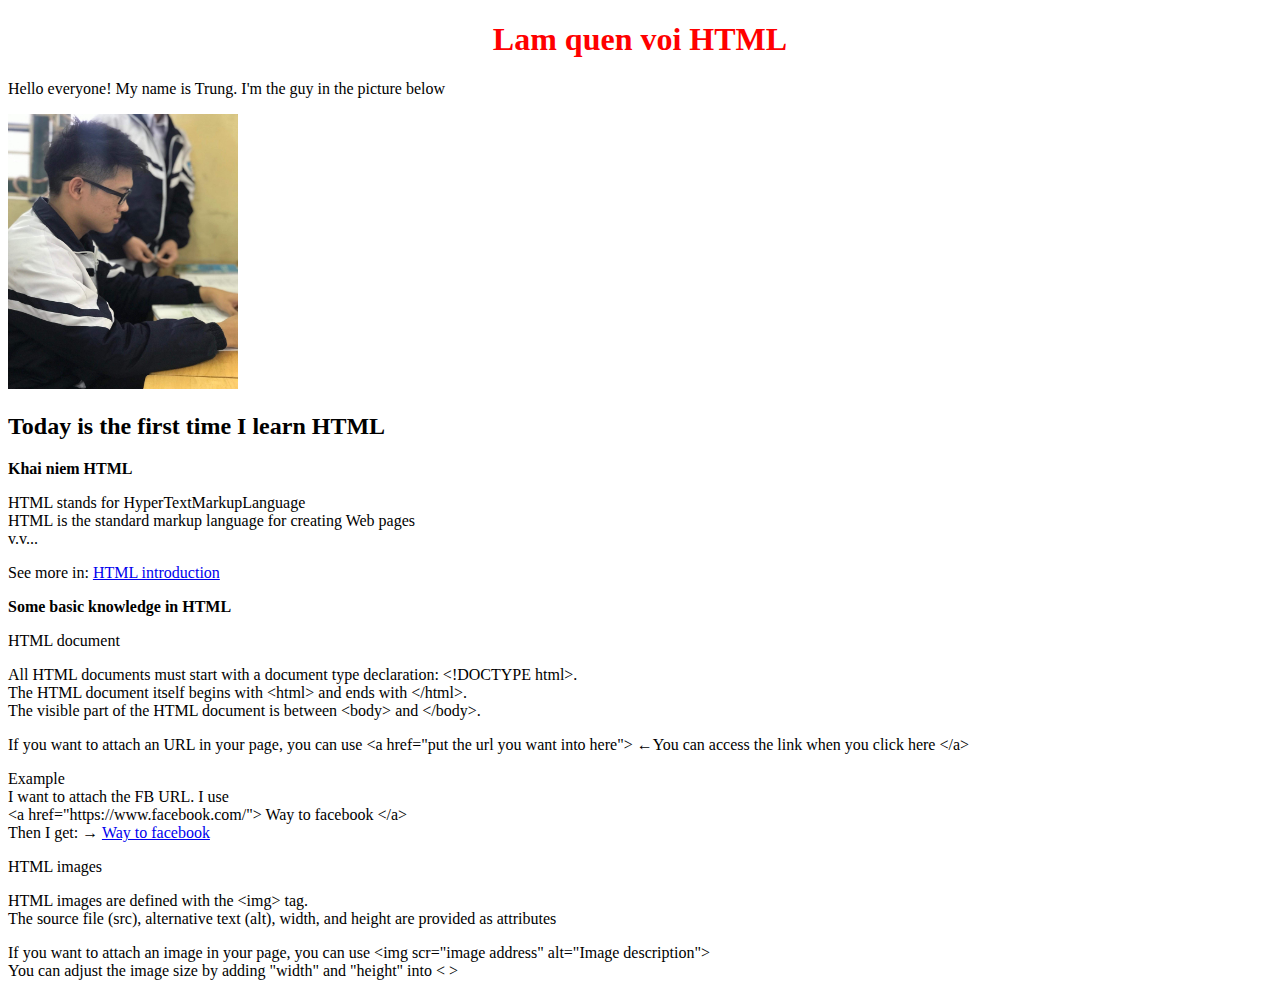
<file: index.html>
<!DOCTYPE html>
<html lang="en">
<head>
  <meta charset="UTF-8">
  <title style="color:blue;">Ngay 1</title>
</head>
<body>
  <h1 style="color: red;text-align: center "> Lam quen voi HTML</h1>
  <p>Hello everyone! My name is Trung. I'm the guy in the picture below</p>
  <img src="./trung.JPG" width="230" alt="T-rung" height="275" class="centerimg">
  <h2 class="hi1"><b>Today is the first time I learn HTML</b></h2>
  <p><b>Khai niem HTML</b></p>
  <p>HTML stands for HyperTextMarkupLanguage <br>HTML is the standard markup language for creating Web pages <br>v.v...</p>
  <p>See more in: <a href="https://www.w3schools.com/html/html_intro.asp">HTML introduction</a></p>
  <p class="hi2"><b>Some basic knowledge in HTML</b></p>
  <p>HTML document</p>
  <p>All HTML documents must start with a document type declaration: &lt;!DOCTYPE html&gt;.
<br>The HTML document itself begins with &lt;html&gt; and ends with &lt;/html&gt;.
<br>The visible part of the HTML document is between &lt;body&gt; and &lt;/body&gt;.</p>
<p>If you want to attach an URL in your page, you can use &lt;a href="put the url you want into here"&gt; &larr;You can access the link when you click here &lt;/a&gt;</p>
<p>Example <br> I want to attach the FB URL. I use <br>
&lt;a href="https://www.facebook.com/"&gt; Way to facebook &lt;/a&gt;
<br>Then I get: &rarr;
<a href="https://www.facebook.com/"> Way to facebook </a>
</p>
<p>HTML images</p>
<p>HTML images are defined with the &lt;img&gt; tag.
<br>
The source file (src), alternative text (alt), width, and height are provided as attributes
</p>
<p>If you want to attach an image in your page, you can use &lt;img scr="image address" alt="Image description"&gt;<br>You can adjust the image size by adding "width" and "height" into &lt; &gt; </p>
</body>
</html>
</file>
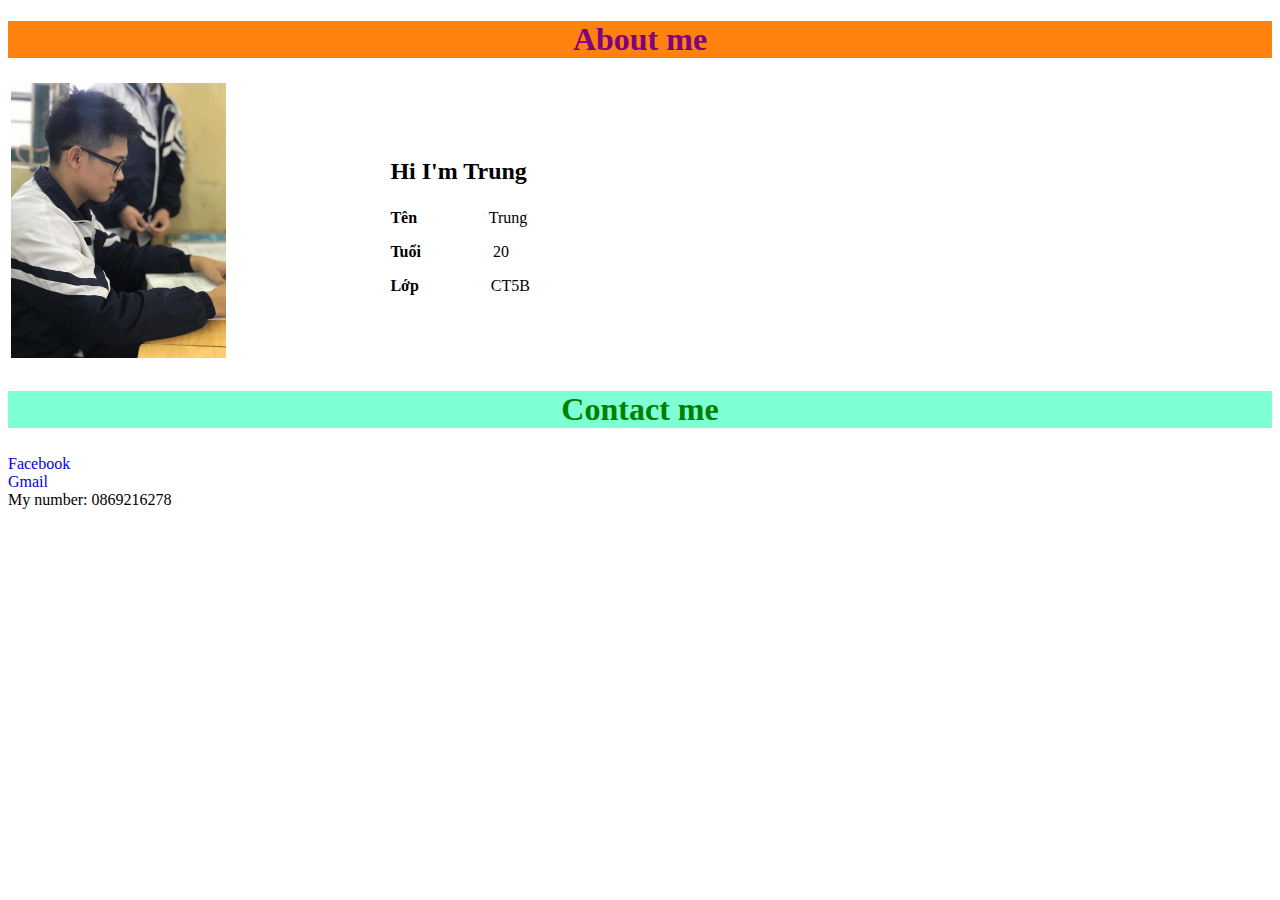
<file: gtbt.html>
<!DOCTYPE html>
<html lang="en">
<head>
    <link rel="stylesheet" type="text/css" href="style.css">
    <meta charset="UTF-8">
    <meta http-equiv="X-UA-Compatible" content="IE=edge">
    <meta name="viewport" content="width=device-width, initial-scale=1.0">
    <title>Web của Trung</title>
</head>
<body>
    <h1>About me</h1>
    <table>
        <tr>
            <td width="30%"><img src="/trung.JPG" alt="Trung" width="215" height="275"></td>
            <td><p class="hi"><b> Hi I'm Trung</b></p>
                <p><b>Tên</b>  &emsp;&emsp;&emsp;&emsp; Trung</p>
                <p><b>Tuổi</b> &emsp;&emsp;&emsp;&emsp; 20</p>
                <p><b>Lớp</b> &emsp;&emsp;&emsp;&emsp; CT5B</p>
            </td>
        </tr>
    </table>
    <h2>Contact me</h2>
        <p>
            <a style="text-decoration: none"  href="https://www.facebook.com/doquangtrungpm" target="_blank">Facebook</a><br>
            <a style="text-decoration: none"  href="https://docs.google.com/document/d/1RHt-jHnMsA9OdT8NFaho_YYlzfMPEdi4_2weFbc3r9I/edit?usp=sharing" target="_blank">Gmail</a>
            <br>My number: 0869216278
        </p>
</body>
</html>
</file>
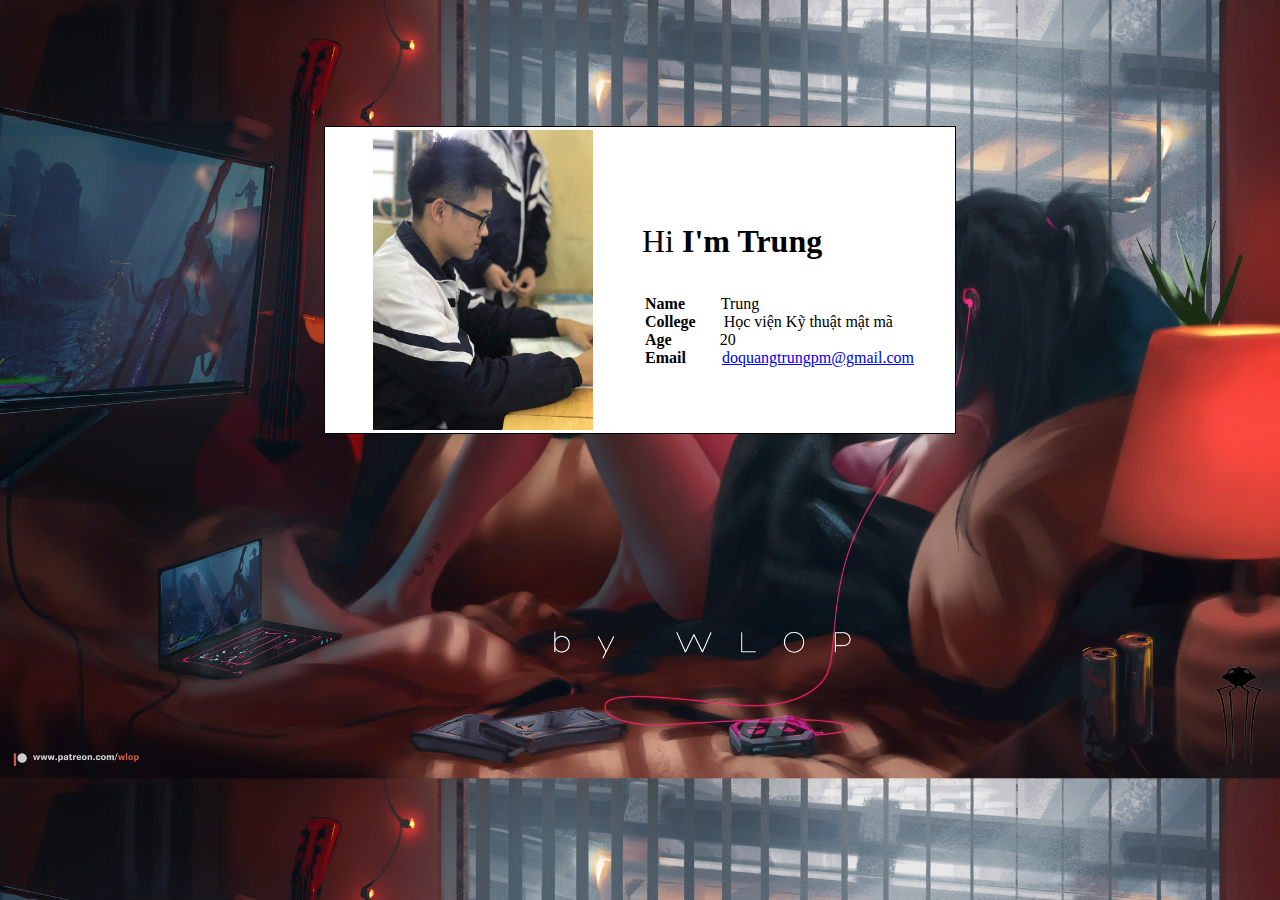
<file: GTBT2.html>
<!DOCTYPE html>
<html lang="en">
<head>
    <link rel="stylesheet" type="text/css" href="style2.css">
    <meta charset="UTF-8">
    <meta http-equiv="X-UA-Compatible" content="IE=edge">
    <meta name="viewport" content="width=device-width, initial-scale=1.0">
    <title>Personal Information</title>
</head>
<body>
    <table class="general-table">
        <tr>
            <td width="50%"><img src="/trung.JPG" alt="Trung" width="220" height="300" class="center-pic"></td>
            <td class="center-infor"><p class="general"> Hi <b>I'm Trung</b></p>
                <div>
                    <table>
                        <td>
                                <b>Name</b> &emsp;&nbsp;&nbsp;&nbsp; Trung
                                <br><b>College</b> &emsp;&nbsp; Học viện Kỹ thuật mật mã
                                <br><b>Age</b> &emsp;&emsp;&nbsp;&nbsp; 20
                                <br><b>Email</b>&emsp;&emsp; <a href="mailto:doquangtrungpm@gmail.com">doquangtrungpm@gmail.com</a>
                        </td>
                    </table>
                </div>
            </td>
        </tr>
    </table>
</body>
</html>
</file>
<file: style.css>
h1{
            background-color: rgba(255, 123, 0, 0.945);
            text-align: center;
            color: purple;
            font-size: 200%;
        }
        h2{
            background-color: aquamarine;
            text-align: center;
            color: green;
            font-size: 200%;
        }
        table{
            width: 100%;
            text-align: left;
        }
        .hi{
            font-size: 150%;
        }
</file>
<file: style2.css>
body{
    background-image: url("/wlop-48se.jpg");
    background-size: cover;
}
.general-table{
    background-color: white;
    width: 50%;
    margin-top: 10%;
    margin-left: 25%;
    border: 1px solid black;
}
.center-pic{
    display: block;
    margin-left: auto;
    margin-right: auto;

}
.center-infor{
    text-align: left;
}
.general{
    font-size: 200%;
}
</file>
